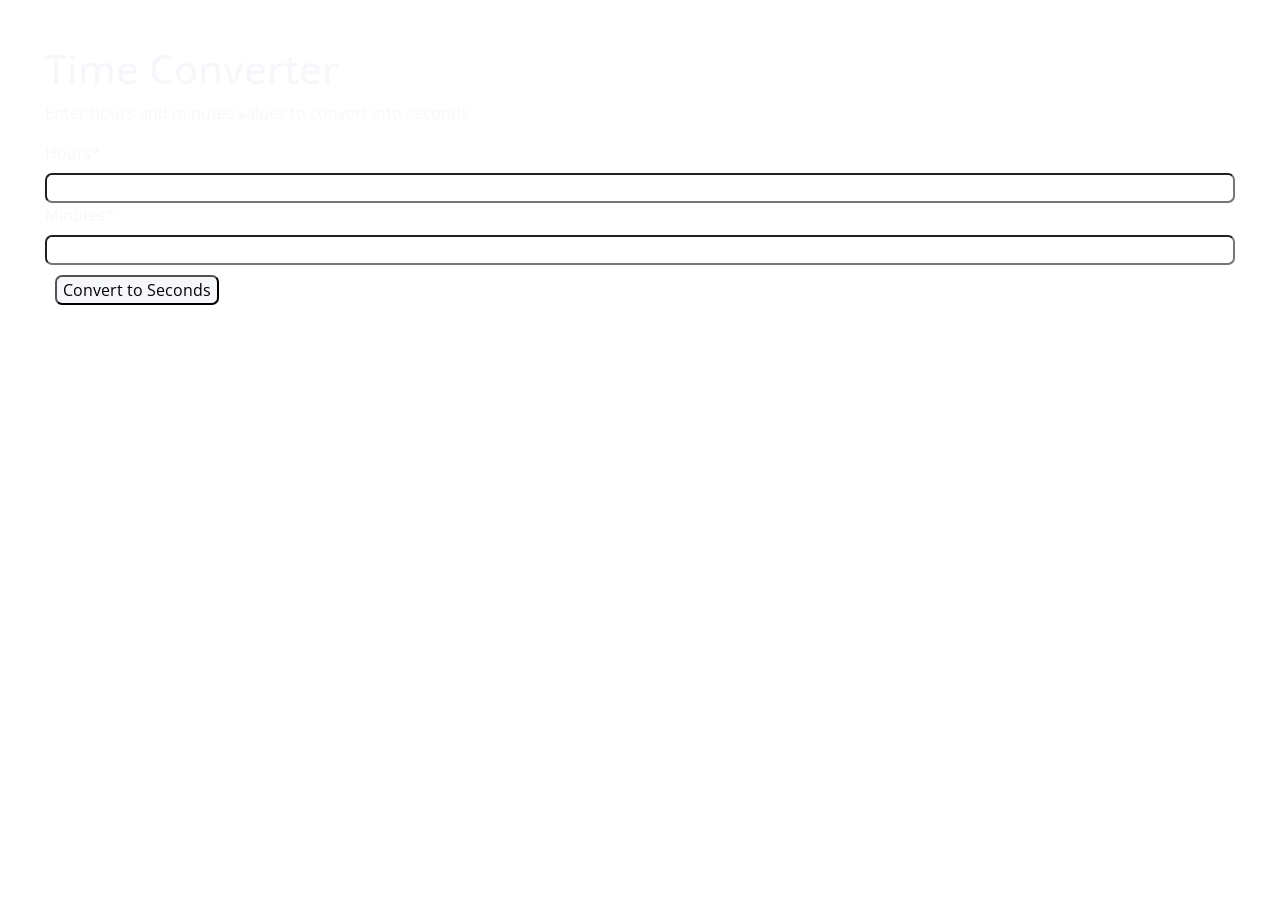
<file: index.html>
<!DOCTYPE html>
<html>

<head>
    <link rel="stylesheet" href="convertTimeSeconds.css">
    <script src="convertTimeSeconds.js"></script>
    <script>
        

    function convertBtn() {
        let buttonElement = document.getElementById("convertBtn");
        let hoursInputValue = document.getElementById("hoursInput").value;
        let minuteInputValue = document.getElementById("minutesInput").value;
        let resultElement = document.getElementById("timeInSeconds");
        resultElement.style.padding = "15px";
        resultElement.style.borderColor = "#ffffff";
        resultElement.style.borderWidth = "3px";
        resultElement.style.borderStyle = "solid";
        resultElement.style.borderRadius = "5px";
        resultElement.style.textAlign = "Center";
        resultElement.style.fontSize = "35px";
        resultElement.style.margin = "10px";
        let errorElement = document.getElementById("errorMsg");
        if ((hoursInputValue !== "") && (minuteInputValue !== "")) {
            let result = (hoursInputValue * 3600) + (minuteInputValue * 60);
            resultElement.textContent = result;
            errorElement.textContent = "";
        } else if ((hoursInputValue === "") && (minuteInputValue !== "")) {
            resultElement.textContent = "";
            errorElement.textContent = "Please enter a valid number of hours";
        } else if ((hoursInputValue !== "") && (minuteInputValue === "")) {
            resultElement.textContent = "";
            errorElement.textContent = "Please enter a valid number of minutes";
        } else if ((hoursInputValue === "") && (minuteInputValue === "")) {
            resultElement.textContent = "";
            errorElement.textContent = "Please enter a valid number of minutes and hours";
        }
    }
    </script>
    <link rel="stylesheet" href="https://stackpath.bootstrapcdn.com/bootstrap/4.5.2/css/bootstrap.min.css" integrity="sha384-JcKb8q3iqJ61gNV9KGb8thSsNjpSL0n8PARn9HuZOnIxN0hoP+VmmDGMN5t9UJ0Z" crossorigin="anonymous" />
    <script src="https://code.jquery.com/jquery-3.5.1.slim.min.js" integrity="sha384-DfXdz2htPH0lsSSs5nCTpuj/zy4C+OGpamoFVy38MVBnE+IbbVYUew+OrCXaRkfj" crossorigin="anonymous"></script>
    <script src="https://cdn.jsdelivr.net/npm/popper.js@1.16.1/dist/umd/popper.min.js" integrity="sha384-9/reFTGAW83EW2RDu2S0VKaIzap3H66lZH81PoYlFhbGU+6BZp6G7niu735Sk7lN" crossorigin="anonymous"></script>
    <script src="https://stackpath.bootstrapcdn.com/bootstrap/4.5.2/js/bootstrap.min.js" integrity="sha384-B4gt1jrGC7Jh4AgTPSdUtOBvfO8shuf57BaghqFfPlYxofvL8/KUEfYiJOMMV+rV" crossorigin="anonymous"></script>
</head>

<body>
    <div class="bg d-flex flex-column">
        <h1>Time Converter</h1>
        <p>Enter hours and minutes values to convert into seconds</p>
        <label for="hoursInput">Hours*</label>

        <input id="hoursInput" />


        <label for="minutesInput">Minutes*</label>
        <input id="minutesInput" />



        <div>
            <button id="convertBtn" onclick="convertBtn()">Convert to Seconds</button>
        </div>
        <p id="errorMsg"></p>
        <p id="timeInSeconds"></p>
    </div>
</body>

</html>
</file>
<file: convertTimeSeconds.css>
@import url('https://fonts.googleapis.com/css2?family=Bree+Serif&family=Caveat:wght@400;700&family=Lobster&family=Monoton&family=Open+Sans:ital,wght@0,400;0,700;1,400;1,700&family=Playfair+Display+SC:ital,wght@0,400;0,700;1,700&family=Playfair+Display:ital,wght@0,400;0,700;1,700&family=Roboto:ital,wght@0,400;0,700;1,400;1,700&family=Source+Sans+Pro:ital,wght@0,400;0,700;1,700&family=Work+Sans:ital,wght@0,400;0,700;1,700&display=swap');
@import url("https://fonts.googleapis.com/css2?family=Bree+Serif&family=Caveat:wght@400;700&family=Lobster&family=Monoton&family=Open+Sans:ital,wght@0,400;0,700;1,400;1,700&family=Playfair+Display+SC:ital,wght@0,400;0,700;1,700&family=Playfair+Display:ital,wght@0,400;0,700;1,700&family=Roboto:ital,wght@0,400;0,700;1,400;1,700&family=Source+Sans+Pro:ital,wght@0,400;0,700;1,700&family=Work+Sans:ital,wght@0,400;0,700;1,700&display=swap");

.bg {
    background-image: url("https://assets.ccbp.in/frontend/dynamic-webapps/time-converter-bg.png");
    height: 100vh;
    width: 100vw;
    padding: 45px;
    color: #f5f7fa;
    font-family: "Open Sans";
}

#hoursInput {
    color: #000000;
}

#minutesInput {
    color: #000000;
}

#convertBtn {
    background-color: #f5f7fa;
    border-radius: 7px;
    margin: 10px;
}

input {
    margin: 10px;
    border-radius: 7px;
}
</file>
